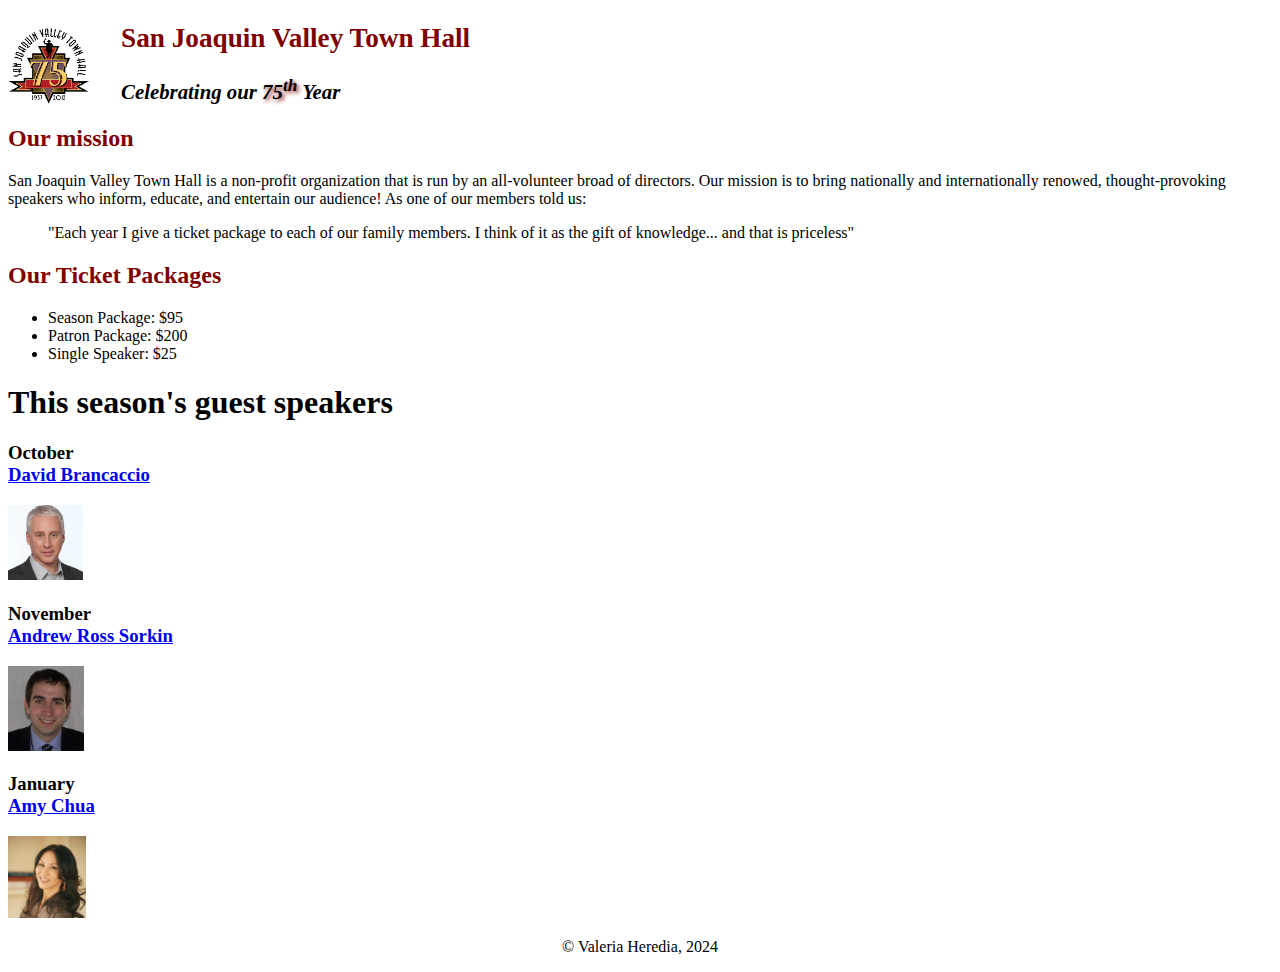
<file: index.html>
<!DOCTYPE html>
<html lang = "en">
<head>
    <meta charset = "UTF-8">
    <title>San Joaquin Valley Town Hall</title>
    <link rel="stylesheet" href="css/main.css" />
</head>
<header class="header">
    <img src="css/townhalllogo.gif" alt="town hall logo" height="100">
    <h2>San Joaquin Valley Town Hall</h2>
    <h3>Celebrating our <em class="shadow">75<sup>th</sup></em> Year</h3>
</header>
<body>
    <h2>Our mission</h2>
    <p>San Joaquin Valley Town Hall is a non-profit organization that is run by an all-volunteer broad of directors. Our mission is to bring
        nationally and internationally renowed, thought-provoking speakers who inform, educate, and 
        entertain our audience! As one of our members told us:</p>
        <blockquote>"Each year I give a ticket package to each of our family members. I think of it as the gift of knowledge... and that is priceless"</blockquote>
    <h2>Our Ticket Packages</h2>
        <ul>
            <li>Season Package: $95</li>
            <li>Patron Package: $200</li>
            <li>Single Speaker: $25</li>
        </ul>
    <h1>This season's guest speakers</h1>
    <h3>October<br><a href="brancaccio.html">David Brancaccio</a></h3>
    <img src="css/BrancaccioDavid.avif" alt="David Brancaccio" height="75">
    <h3>November<br><a href="sorkin.html">Andrew Ross Sorkin</a></h3>
    <img src="css/AndrewSorkin.jpg" alt="David Brancaccio" height="85">
    <h3>January<br><a href="chua.html">Amy Chua</a></h3>
    <img src="css/AmyChua.jpg" alt="David Brancaccio" height="82">
</body>
<footer>
    <p>&copy; Valeria Heredia, 2024</p>
</footer>
</file>
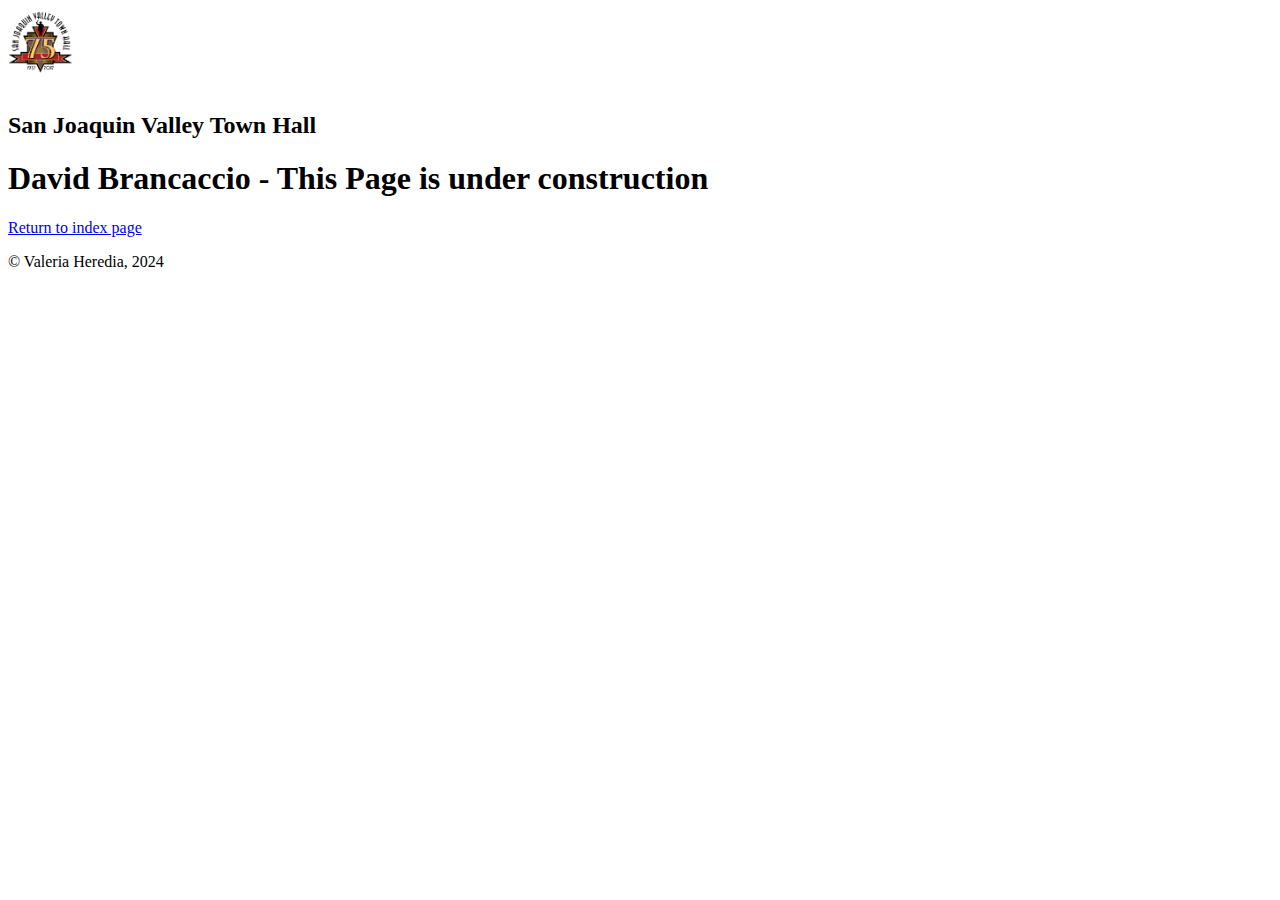
<file: brancaccio.html>
<!DOCTYPE html>
<html lang = "en">
<head>
    <meta charset = "UTF-8">
    <title>San Joaquin Valley Town Hall</title>
</head>
<header>
    <img src="css/townhalllogo.gif" alt="town hall logo" height="80">
    <h2>San Joaquin Valley Town Hall</h2>
</header>
<body>
    <h1>David Brancaccio - This Page is under construction</h1>
    <p><a href="index.html">Return to index page</a></p>

</body>
<footer>
    <p>&copy; Valeria Heredia, 2024</p>
</footer>
</file>
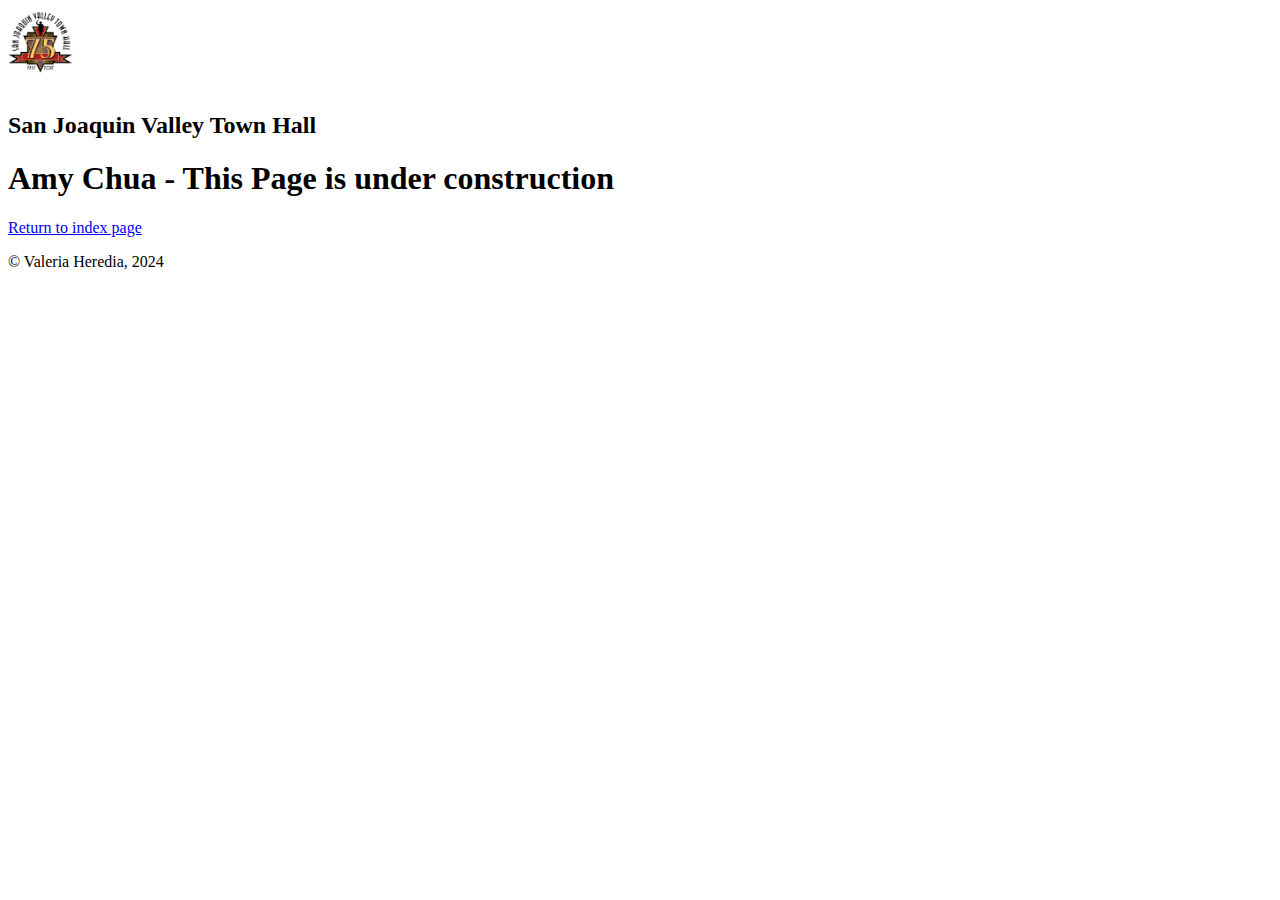
<file: chua.html>
<!DOCTYPE html>
<html lang = "en">
<head>
    <meta charset = "UTF-8">
    <title>San Joaquin Valley Town Hall</title>
</head>
<header>
    <img src="css/townhalllogo.gif" alt="town hall logo" height="80">
    <h2>San Joaquin Valley Town Hall</h2>
</header>
<body>
    <h1>Amy Chua - This Page is under construction</h1>
    <p><a href="index.html">Return to index page</a></p>

</body>
<footer>
    <p>&copy; Valeria Heredia, 2024</p>
</footer>
</file>
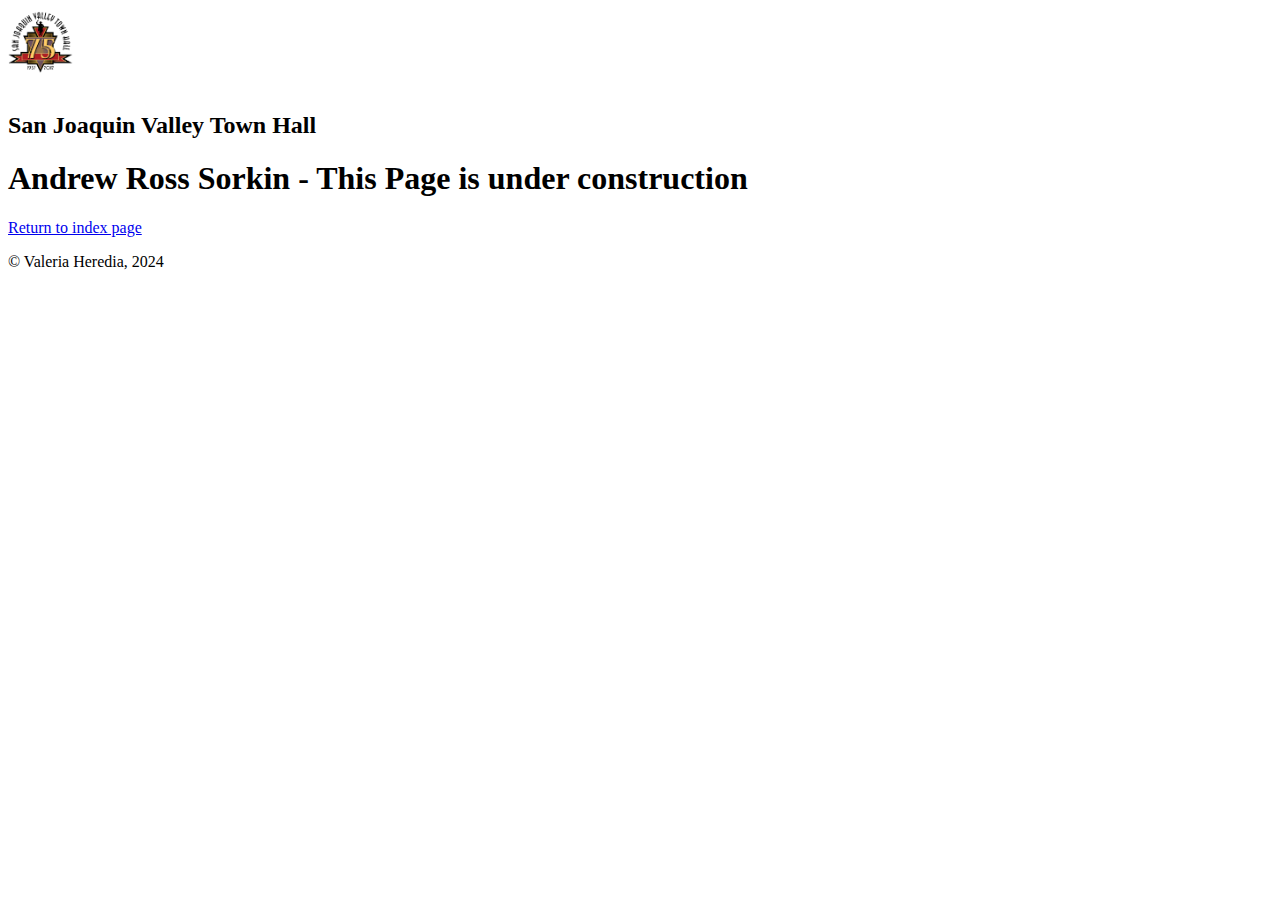
<file: sorkin.html>
<!DOCTYPE html>
<html lang = "en">
<head>
    <meta charset = "UTF-8">
    <title>San Joaquin Valley Town Hall</title>
</head>
<header>
    <img src="css/townhalllogo.gif" alt="town hall logo" height="80">
    <h2>San Joaquin Valley Town Hall</h2>
</header>
<body>
    <h1>Andrew Ross Sorkin - This Page is under construction</h1>
    <p><a href="index.html">Return to index page</a></p>

</body>
<footer>
    <p>&copy; Valeria Heredia, 2024</p>
</footer>
</file>
<file: css/main.css>
.header h2 {
    font-size: 170%;
    color: #800000;
    text-indent: 30px;
}

.header h3{
    font-size: 130%;
    font-style: italic;
    text-indent: 30px;

}
.header img{
    float: left;
}
.shadow {
    text-shadow: 2px 2px 4px #800000;
  }
h2{
    color: #800000;
}

footer{
    text-align: center;
}
</file>
